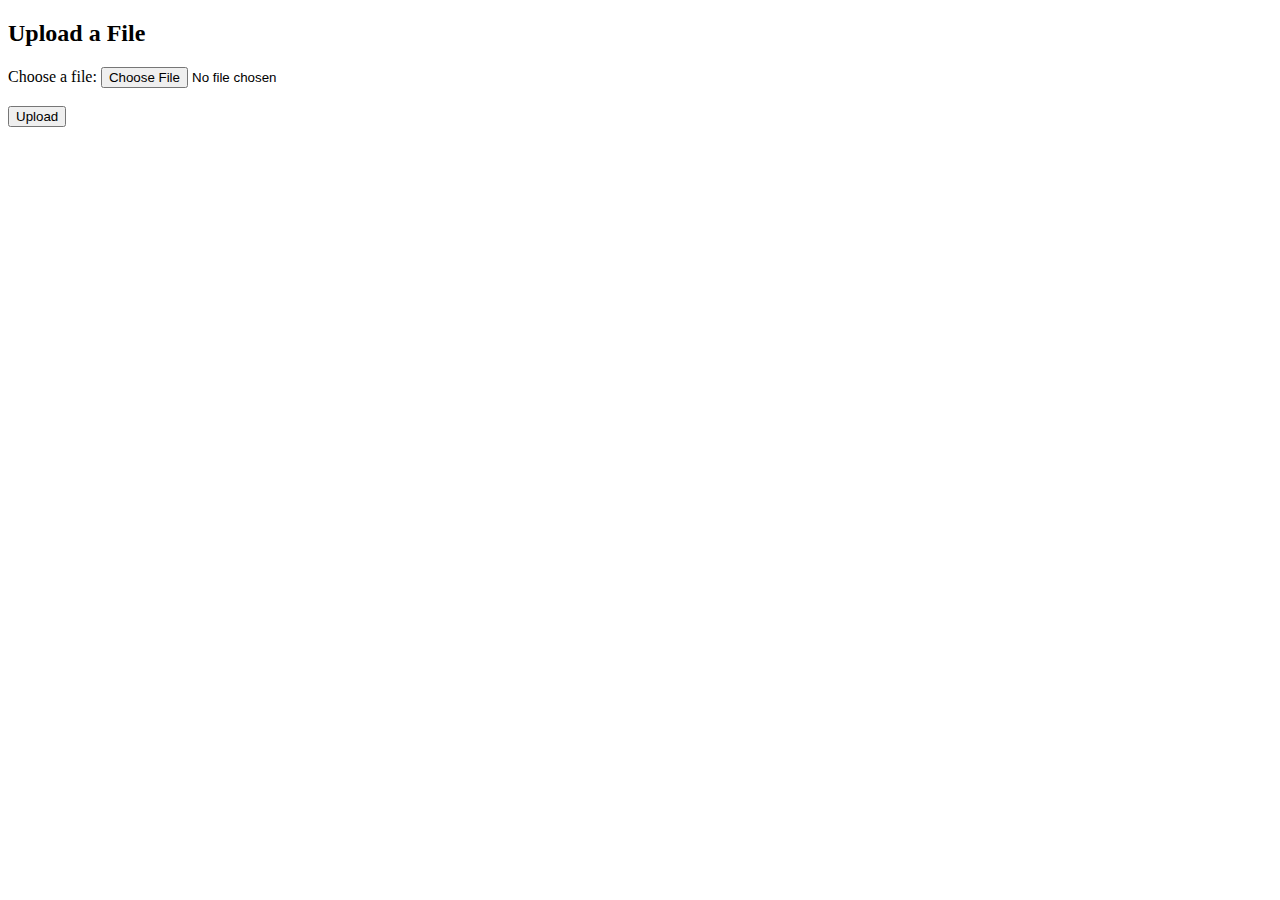
<file: Fronted/templates/Upload.html>
<!DOCTYPE html>
<html lang="en">
<head>
    <meta charset="UTF-8">
    <meta name="viewport" content="width=device-width, initial-scale=1.0">
    <title>File Upload</title>
</head>
<body>
    <h2>Upload a File</h2>
    <form action="http://10.56.201.1:5000/upload" method="POST" enctype="multipart/form-data">
        <!-- File input field -->
        <label for="file">Choose a file:</label>
        <input type="file" name="file" id="file" required>
        <br><br>
        <!-- Upload button -->
        <button type="submit">Upload</button>
    </form>
</body>
</html>
</file>
